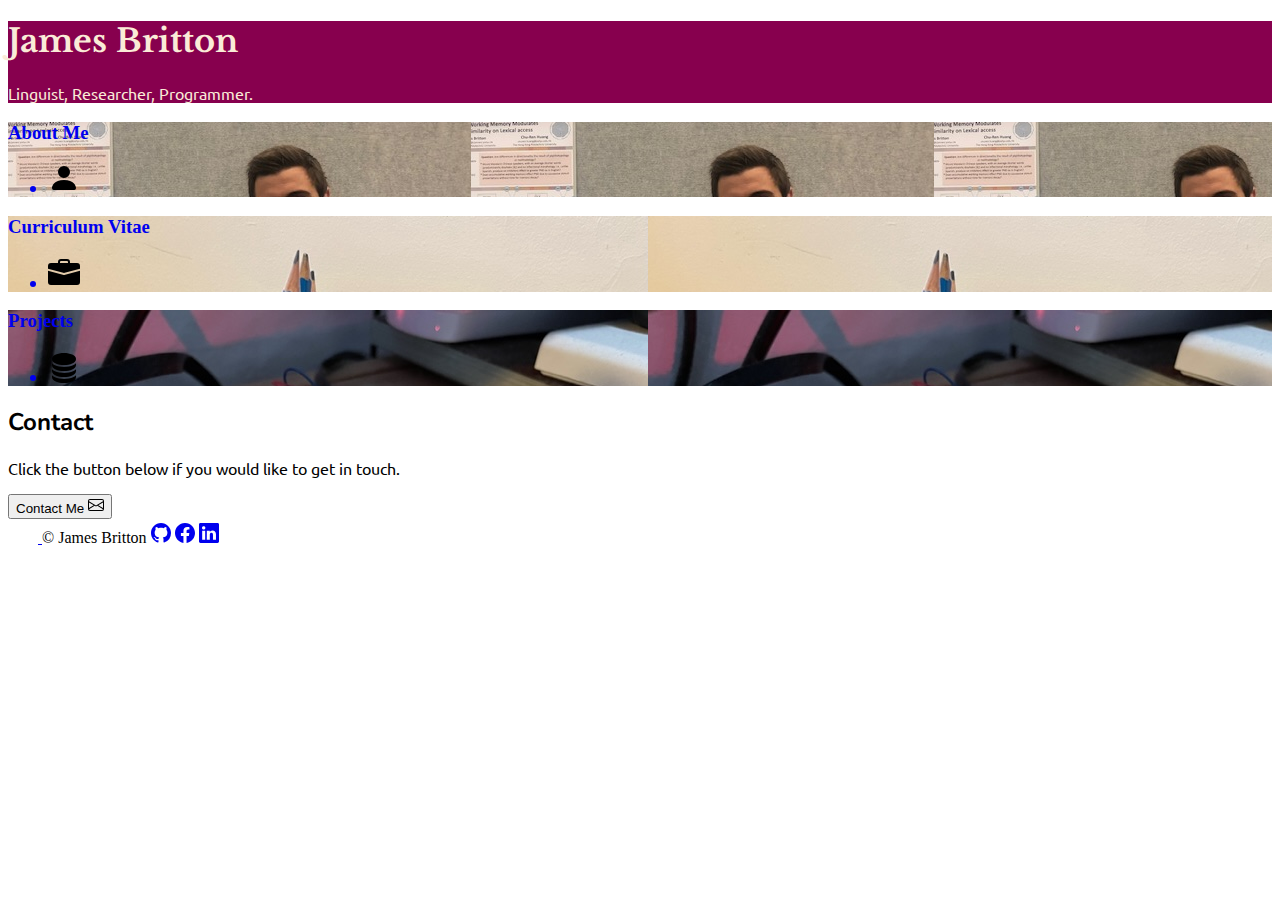
<file: index.html>
<!DOCTYPE html>
<html lang="en">
<head>
    <meta charset="UTF-8">
    <meta name="viewport" content="width=device-width, initial-scale=1.0">
    <title>James Britton</title>
    <link href="https://cdn.jsdelivr.net/npm/bootstrap@5.3.0-alpha2/dist/css/bootstrap.min.css" rel="stylesheet"
    integrity="sha384-aFq/bzH65dt+w6FI2ooMVUpc+21e0SRygnTpmBvdBgSdnuTN7QbdgL+OapgHtvPp" crossorigin="anonymous">
    <link rel="preconnect" href="https://fonts.googleapis.com">
    <link rel="preconnect" href="https://fonts.gstatic.com" crossorigin>
    <link href="https://fonts.googleapis.com/css2?family=Libre+Baskerville&family=Nunito&family=Roboto+Slab&family=Ubuntu:ital@1&display=swap" rel="stylesheet">
    <link rel="stylesheet" href="./style.css">
</head>
<body>
    <main class="container">
        <div id="title-box" class="p-4 p-md-5 mb-4 rounded text-body-emphasis">
          <div class="col-lg-6 px-0">
            <h1 id="JBritt" class="libre">James Britton</h1>
            <p style="color: antiquewhite" class="ubuntu">Linguist, Researcher, Programmer.</p>
          </div>
        </div>  
            <div class="row row-cols-1 row-cols-lg-3 align-items-stretch g-4 py-5">
                <div class="col">
                    <a style="text-decoration:none" href="./public/about.html">
                        <div class="card card-cover h-100 overflow-hidden text-bg-dark rounded-4 shadow-lg" style="background-image: url('./assets/images/profile1.png');">
                        <div class="d-flex flex-column h-100 p-5 pb-3 text-white text-shadow-1">
                            <h3 class="pt-5 mt-5 mb-4 display-6 lh-1 fw-bold">About Me</h3>
                            <ul class="d-flex list-unstyled mt-auto">
                            <li class="me-auto">
                                <img src="./assets/images/person-fill.svg" alt="Person icon" width="32" height="32"/> 
                            </li>
                            </ul>
                        </div>
                        </div>
                    </a>
              </div>
        
              <div class="col">
                    <a style="text-decoration:none" href="./public/cv.html">
                        <div class="card card-cover h-100 overflow-hidden text-bg-dark rounded-4 shadow-lg" style="background-image: url('./assets/images/pens.png');">
                            <div class="d-flex flex-column h-100 p-5 pb-3 text-white text-shadow-1">
                                <h3 class="pt-5 mt-5 mb-4 display-6 lh-1 fw-bold">Curriculum Vitae</h3>
                                <ul class="d-flex list-unstyled mt-auto">
                                <li class="me-auto">
                                    <img src="./assets/images/briefcase-fill.svg" alt="Briefcase icon" width="32" height="32"/>
                                </li>
                                </ul>
                            </div>
                        </div>
                     </a>
              </div>

              <div class="col">
                <a style="text-decoration:none" href="./public/projects.html">
                    <div class="card card-cover h-100 overflow-hidden text-bg-dark rounded-4 shadow-lg" style="background-image: url('./assets/images/pi4b.png');">
                    <div class="d-flex flex-column h-100 p-5 pb-3 text-shadow-1">
                        <h3 class="pt-5 mt-5 mb-4 display-6 lh-1 fw-bold">Projects</h3>
                        <ul class="d-flex list-unstyled mt-auto">
                        <li class="me-auto">
                            <img src="./assets/images/database-fill.svg" alt="Database icon" width="32" height="32"/>
                        </li>
                        </ul>
                    </div>
                    </div>
                </a>
              </div>
            </div>
          </div>
          <main class="container">
            <div class="bg-body-tertiary p-5 rounded mt-3">
              <h2 class="nunito">Contact</h2>
              <p class="lead">Click the button below if you would like to get in touch.</p>
              <a href="./public/contact.html"><button class="btn btn-primary rounded-pill px-3" type="button">Contact Me
                <svg xmlns="http://www.w3.org/2000/svg" width="16" height="16" fill="currentColor" class="bi bi-envelope" viewBox="0 0 16 16">
                    <path d="M0 4a2 2 0 0 1 2-2h12a2 2 0 0 1 2 2v8a2 2 0 0 1-2 2H2a2 2 0 0 1-2-2V4Zm2-1a1 1 0 0 0-1 1v.217l7 4.2 7-4.2V4a1 1 0 0 0-1-1H2Zm13 2.383-4.708 2.825L15 11.105V5.383Zm-.034 6.876-5.64-3.471L8 9.583l-1.326-.795-5.64 3.47A1 1 0 0 0 2 13h12a1 1 0 0 0 .966-.741ZM1 11.105l4.708-2.897L1 5.383v5.722Z"/>
                  </svg>
              </button></a>
            </div>
          </main>
          <footer class="d-flex flex-wrap justify-content-between align-items-center py-3 my-4 border-top">
            <div class="col-md-6 d-flex align-items-center">
              <a href="/" class="mb-3 me-2 mb-md-0 text-body-secondary text-decoration-none lh-1">
                <svg class="bi" width="30" height="24"><use xlink:href="#bootstrap"></use></svg>
              </a>
              <span class="mb-3 mb-md-0 text-body-secondary">© James Britton</span>
              <a href="https://github.com/jrbritton"><svg xmlns="http://www.w3.org/2000/svg" width="20" height="20" fill="currentColor" class="bi bi-github m-2" viewBox="0 0 16 16">
                <path d="M8 0C3.58 0 0 3.58 0 8c0 3.54 2.29 6.53 5.47 7.59.4.07.55-.17.55-.38 0-.19-.01-.82-.01-1.49-2.01.37-2.53-.49-2.69-.94-.09-.23-.48-.94-.82-1.13-.28-.15-.68-.52-.01-.53.63-.01 1.08.58 1.23.82.72 1.21 1.87.87 2.33.66.07-.52.28-.87.51-1.07-1.78-.2-3.64-.89-3.64-3.95 0-.87.31-1.59.82-2.15-.08-.2-.36-1.02.08-2.12 0 0 .67-.21 2.2.82.64-.18 1.32-.27 2-.27.68 0 1.36.09 2 .27 1.53-1.04 2.2-.82 2.2-.82.44 1.1.16 1.92.08 2.12.51.56.82 1.27.82 2.15 0 3.07-1.87 3.75-3.65 3.95.29.25.54.73.54 1.48 0 1.07-.01 1.93-.01 2.2 0 .21.15.46.55.38A8.012 8.012 0 0 0 16 8c0-4.42-3.58-8-8-8z"/>
              </svg></a>
              <a href="https://www.facebook.com/profile.php?id=100087448677361"><svg xmlns="http://www.w3.org/2000/svg" width="20" height="20" fill="currentColor" class="bi bi-facebook m-2" viewBox="0 0 16 16">
                <path d="M16 8.049c0-4.446-3.582-8.05-8-8.05C3.58 0-.002 3.603-.002 8.05c0 4.017 2.926 7.347 6.75 7.951v-5.625h-2.03V8.05H6.75V6.275c0-2.017 1.195-3.131 3.022-3.131.876 0 1.791.157 1.791.157v1.98h-1.009c-.993 0-1.303.621-1.303 1.258v1.51h2.218l-.354 2.326H9.25V16c3.824-.604 6.75-3.934 6.75-7.951z"/>
              </svg></a>
              <a href="https://www.linkedin.com/in/james-britton-62958160/"><svg xmlns="http://www.w3.org/2000/svg" width="20" height="20" fill="currentColor" class="bi bi-linkedin m-2" viewBox="0 0 16 16">
                <path d="M0 1.146C0 .513.526 0 1.175 0h13.65C15.474 0 16 .513 16 1.146v13.708c0 .633-.526 1.146-1.175 1.146H1.175C.526 16 0 15.487 0 14.854V1.146zm4.943 12.248V6.169H2.542v7.225h2.401zm-1.2-8.212c.837 0 1.358-.554 1.358-1.248-.015-.709-.52-1.248-1.342-1.248-.822 0-1.359.54-1.359 1.248 0 .694.521 1.248 1.327 1.248h.016zm4.908 8.212V9.359c0-.216.016-.432.08-.586.173-.431.568-.878 1.232-.878.869 0 1.216.662 1.216 1.634v3.865h2.401V9.25c0-2.22-1.184-3.252-2.764-3.252-1.274 0-1.845.7-2.165 1.193v.025h-.016a5.54 5.54 0 0 1 .016-.025V6.169h-2.4c.03.678 0 7.225 0 7.225h2.4z"/>
              </svg></a>
            </div>

          </footer>

    <script src="https://cdn.jsdelivr.net/npm/bootstrap@5.3.1/dist/js/bootstrap.bundle.min.js" integrity="sha384-HwwvtgBNo3bZJJLYd8oVXjrBZt8cqVSpeBNS5n7C8IVInixGAoxmnlMuBnhbgrkm" crossorigin="anonymous"></script>
</body>
</html>
</file>
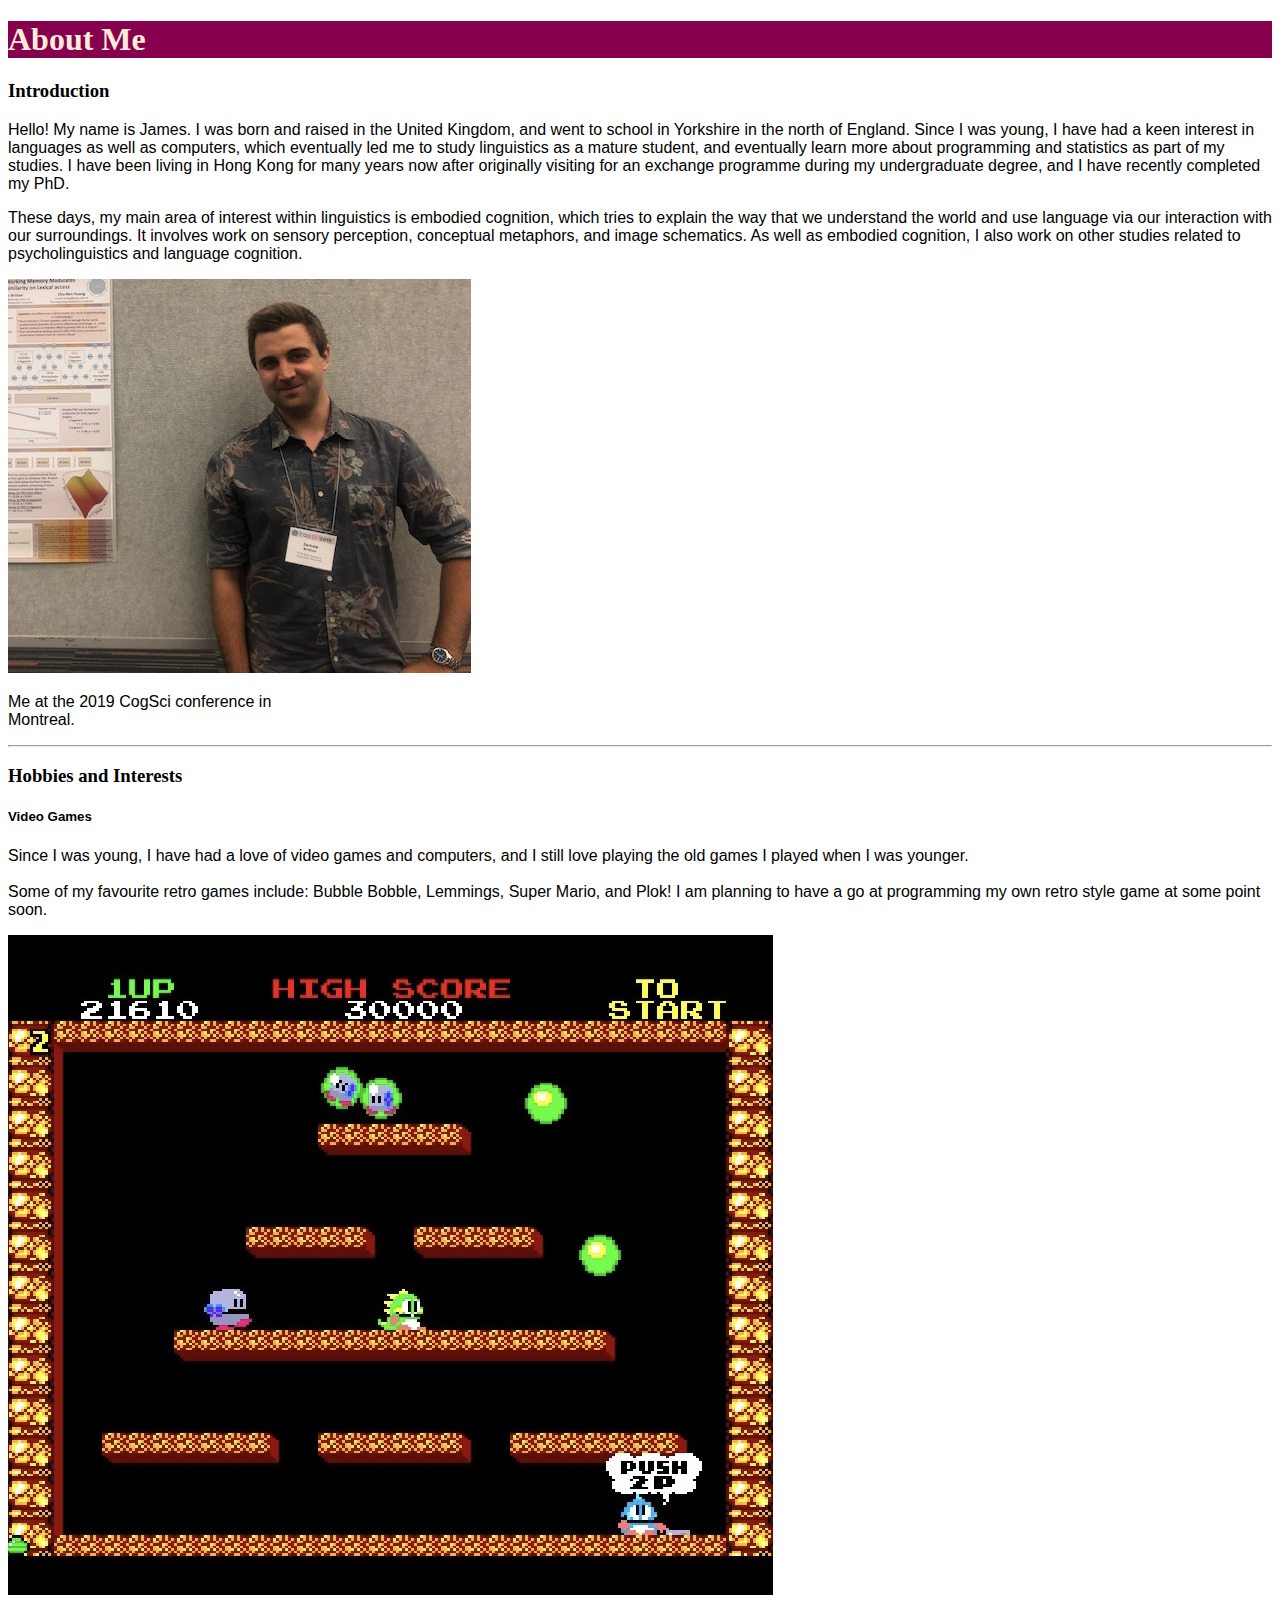
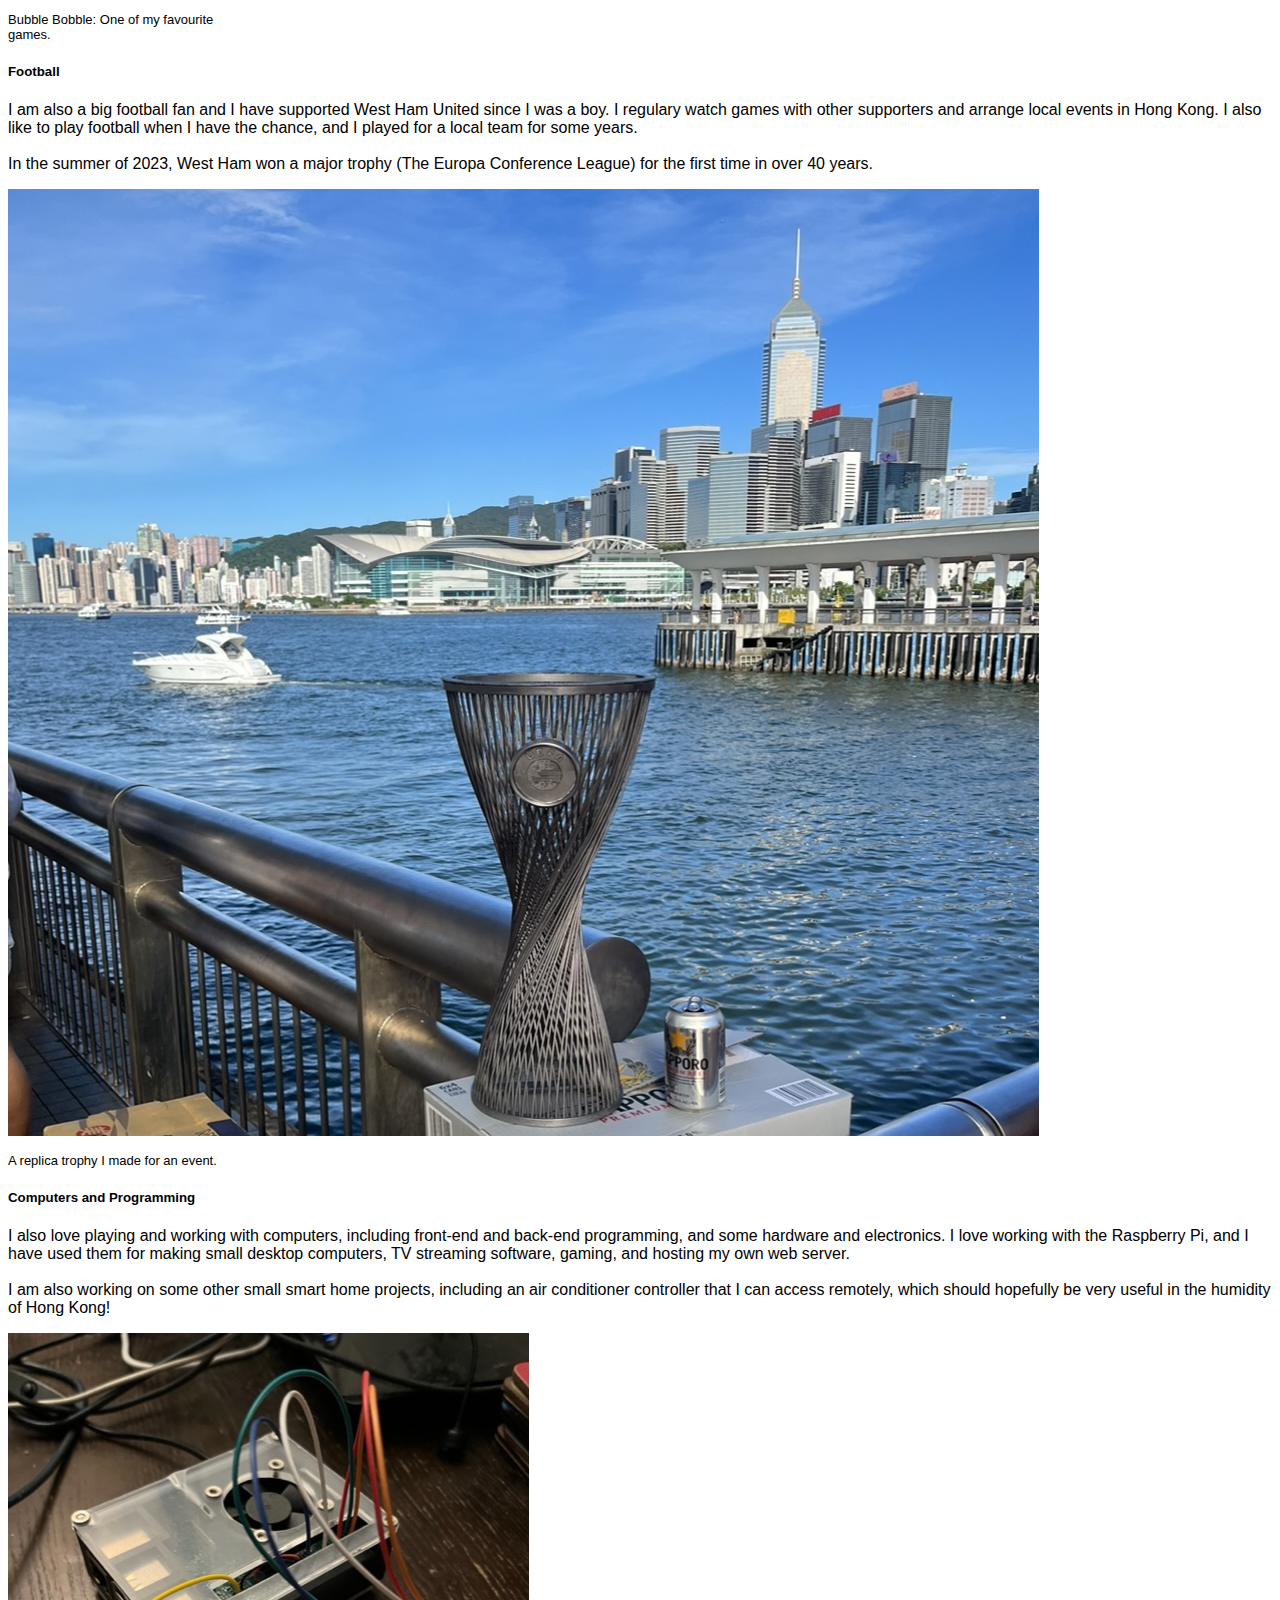
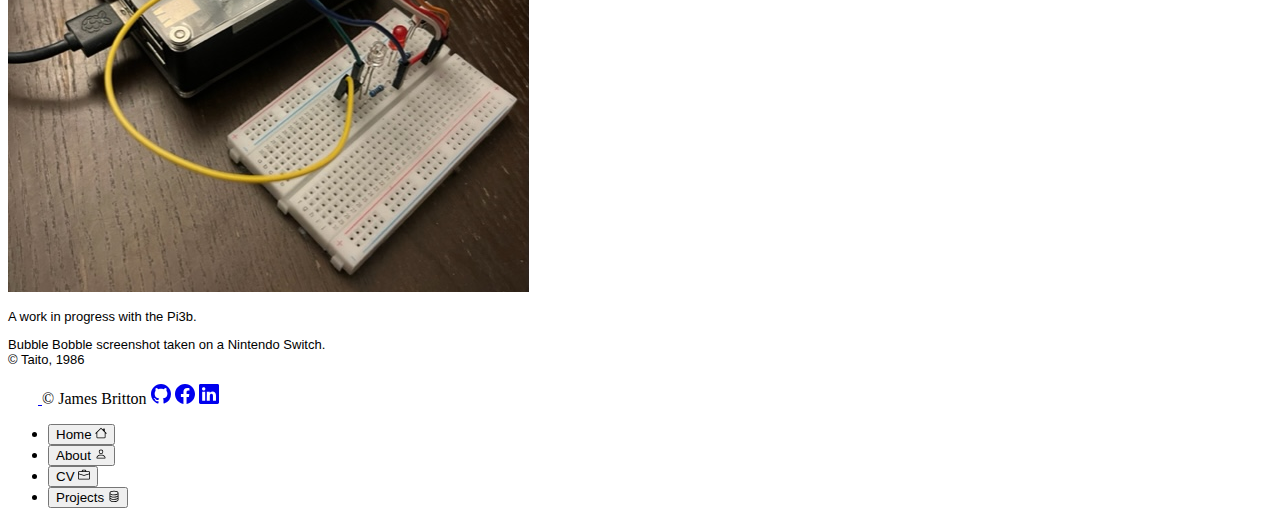
<file: public/about.html>
<!DOCTYPE html>
<html lang="en">

<head>
    <meta charset="UTF-8">
    <meta name="viewport" content="width=device-width, initial-scale=1.0">
    <title>About Me</title>
    <link href="https://cdn.jsdelivr.net/npm/bootstrap@5.3.0-alpha2/dist/css/bootstrap.min.css" rel="stylesheet"
    integrity="sha384-aFq/bzH65dt+w6FI2ooMVUpc+21e0SRygnTpmBvdBgSdnuTN7QbdgL+OapgHtvPp" crossorigin="anonymous">
    <link rel="stylesheet" href="../style.css">
</head>

<body>
    <main class="container">
        <div id="title-box" class="p-4 p-md-5 mb-4 rounded text-body-emphasis">
          <div class="col-lg-6 px-0">
            <h1 id="JBritt" class="libre">About Me</h1>
          </div>
        </div> 
        <div class="row">
          <div class="col-xl-8 p-4">
            <h3 class="cv-head">Introduction</h3>
            <p>Hello! My name is James. I was born and raised in the United Kingdom, and went to school in Yorkshire in the north of England. Since I was young, I have had a keen interest in languages as well as computers, which eventually led me to study linguistics as a mature student, and eventually learn more about programming and statistics as part of my studies. I have been living in Hong Kong for many years now after originally visiting for an exchange programme during my undergraduate degree, and I have recently completed my PhD.</p>

            <p>These days, my main area of interest within linguistics is embodied cognition, which tries to explain the way that we understand the world and use language via our interaction with our surroundings. It involves work on sensory perception, conceptual metaphors, and image schematics. As well as embodied cognition, I also work on other studies related to psycholinguistics and language cognition.</p>
          </div>
          <div class="col-xl-4 p-4">
            <div class="card" style="width: 18rem;">
              <img src="../assets/images/profile1.png" class="card-img-top" alt="Me at CogSci 2019">
              <div class="card-body">
                <p class="card-text">Me at the 2019 CogSci conference in Montreal.</p>
              </div>
            </div>
          </div>
          <hr/>
          <h3 class="cv-head p-4">Hobbies and Interests</h3>
          <div class="col-xl-8 p-4">
            <h5 class="ubuntu">Video Games</h4>
              <p>Since I was young, I have had a love of video games and computers, and I still love playing the old games I played when I was younger. <br/> <br/> Some of my favourite retro games include: Bubble Bobble, Lemmings, Super Mario, and Plok! I am planning to have a go at programming my own retro style game at some point soon.</p> 
            </div>
            <div class="col-xl-4 p-4">
              <div class="card" style="width: 14rem;">
                <img src="../assets/images/bubbob.png" class="card-img-top" alt="A screenshot of Bubble Bobble">
                <div class="card-body">
                  <p class="card-text" style="font-size: small;">Bubble Bobble: One of my favourite games.</p>
                </div>
              </div>
              </div>
            <div class="col-xl-8 p-4">
              <h5 class="ubuntu">Football</h4>
                <p>I am also a big football fan and I have supported West Ham United since I was a boy. I regulary watch games with other supporters and arrange local events in Hong Kong. I also like to play football when I have the chance, and I played for a local team for some years. <br/> <br/>
                  In the summer of 2023, West Ham won a major trophy (The Europa Conference League) for the first time in over 40 years.
                </p>
              </div>
              <div class="col-xl-4 p-4">
                <div class="card" style="width: 14rem;">
                  <img src="../assets/images/trophy.png" class="card-img-top" alt="A replica trophy">
                  <div class="card-body">
                    <p class="card-text" style="font-size: small;">A replica trophy I made for an event.</p>
                  </div>
                </div>
                </div>
                <div class="col-xl-8 p-4">
                  <h5 class="ubuntu">Computers and Programming</h4>
                    <p>I also love playing and working with computers, including front-end and back-end programming, and some hardware and electronics. I love working with the Raspberry Pi, and I have used them for making small desktop computers, TV streaming software, gaming, and hosting my own web server. <br/> <br/> 
                      I am also working on some other small smart home projects, including an air conditioner controller that I can access remotely, which should hopefully be very useful in the humidity of Hong Kong!</p>
                  </div>
                  <div class="col-xl-4 p-4">
                    <div class="card" style="width: 14rem;">
                      <img src="../assets/images/ir-remote.png" class="card-img-top" alt="A Raspberry Pi3b">
                      <div class="card-body">
                        <p class="card-text" style="font-size: small;">A work in progress with the Pi3b.</p>
                      </div>
                    </div>
                    </div>
                    <p style="font-size: small">Bubble Bobble screenshot taken on a Nintendo Switch. <br/>
                      © Taito, 1986</p>
              </div>
        
      </main>
      <footer class="d-flex flex-wrap justify-content-between align-items-center py-3 my-4 border-top">
        <div class="col-md-6 d-flex align-items-center">
          <a href="/" class="mb-3 me-2 mb-md-0 text-body-secondary text-decoration-none lh-1">
            <svg class="bi" width="30" height="24"><use xlink:href="#bootstrap"></use></svg>
          </a>
          <span class="mb-3 mb-md-0 text-body-secondary">© James Britton</span>
          <a href="https://github.com/jrbritton"><svg xmlns="http://www.w3.org/2000/svg" width="20" height="20" fill="currentColor" class="bi bi-github m-2" viewBox="0 0 16 16">
            <path d="M8 0C3.58 0 0 3.58 0 8c0 3.54 2.29 6.53 5.47 7.59.4.07.55-.17.55-.38 0-.19-.01-.82-.01-1.49-2.01.37-2.53-.49-2.69-.94-.09-.23-.48-.94-.82-1.13-.28-.15-.68-.52-.01-.53.63-.01 1.08.58 1.23.82.72 1.21 1.87.87 2.33.66.07-.52.28-.87.51-1.07-1.78-.2-3.64-.89-3.64-3.95 0-.87.31-1.59.82-2.15-.08-.2-.36-1.02.08-2.12 0 0 .67-.21 2.2.82.64-.18 1.32-.27 2-.27.68 0 1.36.09 2 .27 1.53-1.04 2.2-.82 2.2-.82.44 1.1.16 1.92.08 2.12.51.56.82 1.27.82 2.15 0 3.07-1.87 3.75-3.65 3.95.29.25.54.73.54 1.48 0 1.07-.01 1.93-.01 2.2 0 .21.15.46.55.38A8.012 8.012 0 0 0 16 8c0-4.42-3.58-8-8-8z"/>
          </svg></a>
          <a href="https://www.facebook.com/profile.php?id=100087448677361"><svg xmlns="http://www.w3.org/2000/svg" width="20" height="20" fill="currentColor" class="bi bi-facebook m-2" viewBox="0 0 16 16">
            <path d="M16 8.049c0-4.446-3.582-8.05-8-8.05C3.58 0-.002 3.603-.002 8.05c0 4.017 2.926 7.347 6.75 7.951v-5.625h-2.03V8.05H6.75V6.275c0-2.017 1.195-3.131 3.022-3.131.876 0 1.791.157 1.791.157v1.98h-1.009c-.993 0-1.303.621-1.303 1.258v1.51h2.218l-.354 2.326H9.25V16c3.824-.604 6.75-3.934 6.75-7.951z"/>
          </svg></a>
          <a href="https://www.linkedin.com/in/james-britton-62958160/"><svg xmlns="http://www.w3.org/2000/svg" width="20" height="20" fill="currentColor" class="bi bi-linkedin m-2" viewBox="0 0 16 16">
            <path d="M0 1.146C0 .513.526 0 1.175 0h13.65C15.474 0 16 .513 16 1.146v13.708c0 .633-.526 1.146-1.175 1.146H1.175C.526 16 0 15.487 0 14.854V1.146zm4.943 12.248V6.169H2.542v7.225h2.401zm-1.2-8.212c.837 0 1.358-.554 1.358-1.248-.015-.709-.52-1.248-1.342-1.248-.822 0-1.359.54-1.359 1.248 0 .694.521 1.248 1.327 1.248h.016zm4.908 8.212V9.359c0-.216.016-.432.08-.586.173-.431.568-.878 1.232-.878.869 0 1.216.662 1.216 1.634v3.865h2.401V9.25c0-2.22-1.184-3.252-2.764-3.252-1.274 0-1.845.7-2.165 1.193v.025h-.016a5.54 5.54 0 0 1 .016-.025V6.169h-2.4c.03.678 0 7.225 0 7.225h2.4z"/>
          </svg></a>
        </div>
    
        <ul class="nav col-md-6 justify-content-start list-unstyled d-flex">
          <li class="ms-3"><a href="../index.html"><button type="button" class="btn btn-info">Home
            <svg xmlns="http://www.w3.org/2000/svg" width="12" height="12" fill="currentColor" class="bi bi-house" viewBox="0 0 16 16">
            <path d="M8.707 1.5a1 1 0 0 0-1.414 0L.646 8.146a.5.5 0 0 0 .708.708L2 8.207V13.5A1.5 1.5 0 0 0 3.5 15h9a1.5 1.5 0 0 0 1.5-1.5V8.207l.646.647a.5.5 0 0 0 .708-.708L13 5.793V2.5a.5.5 0 0 0-.5-.5h-1a.5.5 0 0 0-.5.5v1.293L8.707 1.5ZM13 7.207V13.5a.5.5 0 0 1-.5.5h-9a.5.5 0 0 1-.5-.5V7.207l5-5 5 5Z"></path>
          </svg>
        </button></a>
          </li>
          <li class="ms-3"><a href="../public/about.html"><button type="button" class="btn btn-success">About
            <svg xmlns="http://www.w3.org/2000/svg" width="12" height="12" fill="currentColor" class="bi bi-person" viewBox="0 0 16 16">
              <path d="M8 8a3 3 0 1 0 0-6 3 3 0 0 0 0 6Zm2-3a2 2 0 1 1-4 0 2 2 0 0 1 4 0Zm4 8c0 1-1 1-1 1H3s-1 0-1-1 1-4 6-4 6 3 6 4Zm-1-.004c-.001-.246-.154-.986-.832-1.664C11.516 10.68 10.289 10 8 10c-2.29 0-3.516.68-4.168 1.332-.678.678-.83 1.418-.832 1.664h10Z"/>
            </svg>
          </button></a>
          </li>
          <li class="ms-3"><a href="../public/cv.html"><button type="button" class="btn btn-warning">CV
            <svg xmlns="http://www.w3.org/2000/svg" width="12" height="12" fill="currentColor" class="bi bi-briefcase" viewBox="0 0 16 16">
              <path d="M6.5 1A1.5 1.5 0 0 0 5 2.5V3H1.5A1.5 1.5 0 0 0 0 4.5v8A1.5 1.5 0 0 0 1.5 14h13a1.5 1.5 0 0 0 1.5-1.5v-8A1.5 1.5 0 0 0 14.5 3H11v-.5A1.5 1.5 0 0 0 9.5 1h-3zm0 1h3a.5.5 0 0 1 .5.5V3H6v-.5a.5.5 0 0 1 .5-.5zm1.886 6.914L15 7.151V12.5a.5.5 0 0 1-.5.5h-13a.5.5 0 0 1-.5-.5V7.15l6.614 1.764a1.5 1.5 0 0 0 .772 0zM1.5 4h13a.5.5 0 0 1 .5.5v1.616L8.129 7.948a.5.5 0 0 1-.258 0L1 6.116V4.5a.5.5 0 0 1 .5-.5z"/>
            </svg>
          </button></a>
          </li>
          <li class="ms-3"><a href="../public/projects.html"><button type="button" class="btn btn-danger">Projects
            <svg xmlns="http://www.w3.org/2000/svg" width="12" height="12" fill="currentColor" class="bi bi-database" viewBox="0 0 16 16">
              <path d="M4.318 2.687C5.234 2.271 6.536 2 8 2s2.766.27 3.682.687C12.644 3.125 13 3.627 13 4c0 .374-.356.875-1.318 1.313C10.766 5.729 9.464 6 8 6s-2.766-.27-3.682-.687C3.356 4.875 3 4.373 3 4c0-.374.356-.875 1.318-1.313ZM13 5.698V7c0 .374-.356.875-1.318 1.313C10.766 8.729 9.464 9 8 9s-2.766-.27-3.682-.687C3.356 7.875 3 7.373 3 7V5.698c.271.202.58.378.904.525C4.978 6.711 6.427 7 8 7s3.022-.289 4.096-.777A4.92 4.92 0 0 0 13 5.698ZM14 4c0-1.007-.875-1.755-1.904-2.223C11.022 1.289 9.573 1 8 1s-3.022.289-4.096.777C2.875 2.245 2 2.993 2 4v9c0 1.007.875 1.755 1.904 2.223C4.978 15.71 6.427 16 8 16s3.022-.289 4.096-.777C13.125 14.755 14 14.007 14 13V4Zm-1 4.698V10c0 .374-.356.875-1.318 1.313C10.766 11.729 9.464 12 8 12s-2.766-.27-3.682-.687C3.356 10.875 3 10.373 3 10V8.698c.271.202.58.378.904.525C4.978 9.71 6.427 10 8 10s3.022-.289 4.096-.777A4.92 4.92 0 0 0 13 8.698Zm0 3V13c0 .374-.356.875-1.318 1.313C10.766 14.729 9.464 15 8 15s-2.766-.27-3.682-.687C3.356 13.875 3 13.373 3 13v-1.302c.271.202.58.378.904.525C4.978 12.71 6.427 13 8 13s3.022-.289 4.096-.777c.324-.147.633-.323.904-.525Z"/>
            </svg>
          </button></a>
          </li>

    <script src="https://cdn.jsdelivr.net/npm/bootstrap@5.3.1/dist/js/bootstrap.bundle.min.js" integrity="sha384-HwwvtgBNo3bZJJLYd8oVXjrBZt8cqVSpeBNS5n7C8IVInixGAoxmnlMuBnhbgrkm" crossorigin="anonymous"></script>
</body>

</html>
</file>
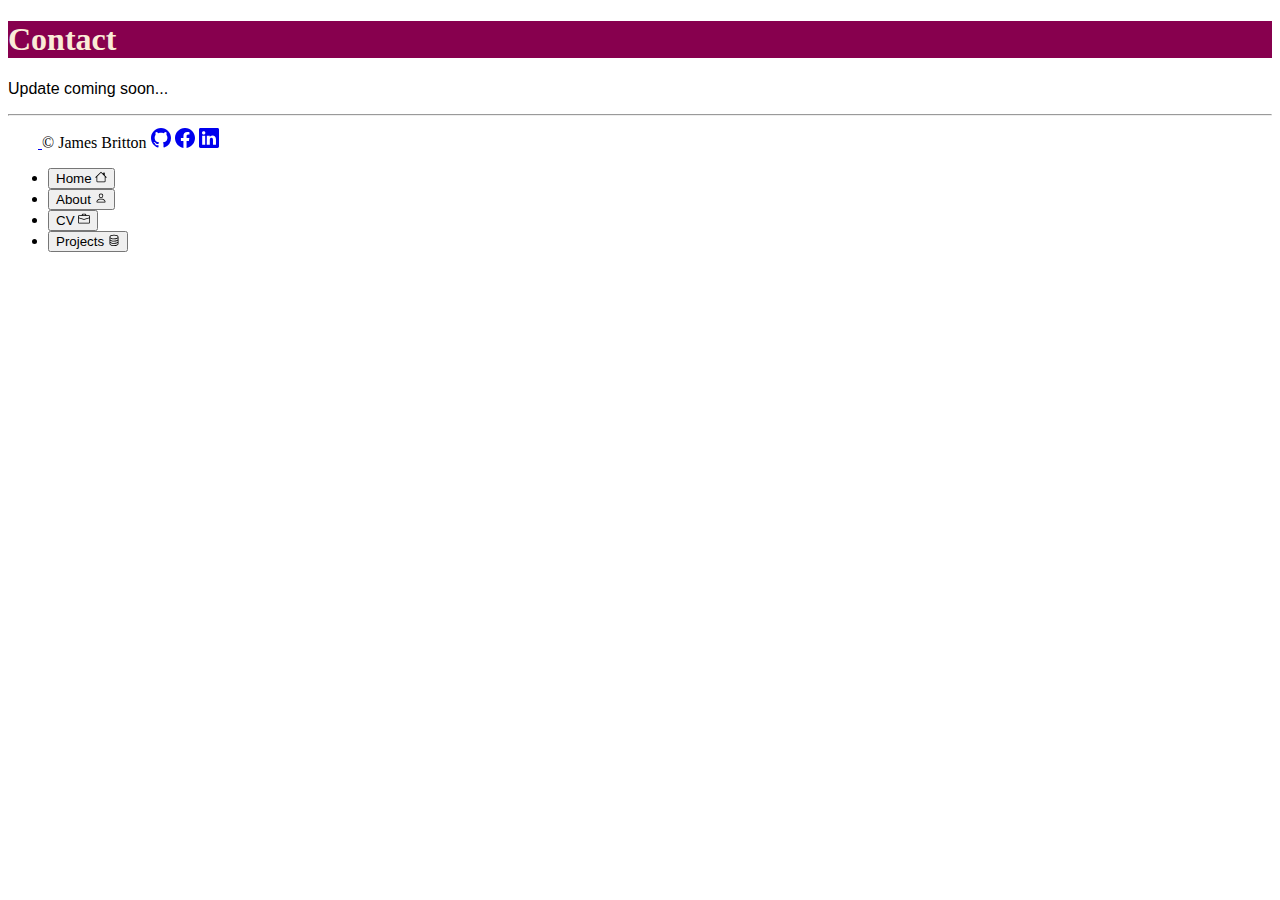
<file: public/contact.html>
<!DOCTYPE html>
<html lang="en">

<head>
    <meta charset="UTF-8">
    <meta name="viewport" content="width=device-width, initial-scale=1.0">
    <title>Contact</title>
    <link href="https://cdn.jsdelivr.net/npm/bootstrap@5.3.0-alpha2/dist/css/bootstrap.min.css" rel="stylesheet"
    integrity="sha384-aFq/bzH65dt+w6FI2ooMVUpc+21e0SRygnTpmBvdBgSdnuTN7QbdgL+OapgHtvPp" crossorigin="anonymous">
    <link rel="stylesheet" href="../style.css">
</head>

<body>
    <main class="container">
        <div id="title-box" class="p-4 p-md-5 mb-4 rounded text-body-emphasis">
          <div class="col-lg-6 px-0">
            <h1 id="JBritt" class="libre">Contact</h1>
          </div>
        </div>
      
        <div class="row g-2">
          <div class="col-md-8 p-4">   
            <article class="blog-post">
              <p>Update coming soon...</p>
              <hr/>
            </article>  
      </main>
      <footer class="d-flex flex-wrap justify-content-between align-items-center py-3 my-4 border-top">
        <div class="col-md-6 d-flex align-items-center">
          <a href="/" class="mb-3 me-2 mb-md-0 text-body-secondary text-decoration-none lh-1">
            <svg class="bi" width="30" height="24"><use xlink:href="#bootstrap"></use></svg>
          </a>
          <span class="mb-3 mb-md-0 text-body-secondary">© James Britton</span>
          <a href="https://github.com/jrbritton"><svg xmlns="http://www.w3.org/2000/svg" width="20" height="20" fill="currentColor" class="bi bi-github m-2" viewBox="0 0 16 16">
            <path d="M8 0C3.58 0 0 3.58 0 8c0 3.54 2.29 6.53 5.47 7.59.4.07.55-.17.55-.38 0-.19-.01-.82-.01-1.49-2.01.37-2.53-.49-2.69-.94-.09-.23-.48-.94-.82-1.13-.28-.15-.68-.52-.01-.53.63-.01 1.08.58 1.23.82.72 1.21 1.87.87 2.33.66.07-.52.28-.87.51-1.07-1.78-.2-3.64-.89-3.64-3.95 0-.87.31-1.59.82-2.15-.08-.2-.36-1.02.08-2.12 0 0 .67-.21 2.2.82.64-.18 1.32-.27 2-.27.68 0 1.36.09 2 .27 1.53-1.04 2.2-.82 2.2-.82.44 1.1.16 1.92.08 2.12.51.56.82 1.27.82 2.15 0 3.07-1.87 3.75-3.65 3.95.29.25.54.73.54 1.48 0 1.07-.01 1.93-.01 2.2 0 .21.15.46.55.38A8.012 8.012 0 0 0 16 8c0-4.42-3.58-8-8-8z"/>
          </svg></a>
          <a href="https://www.facebook.com/profile.php?id=100087448677361"><svg xmlns="http://www.w3.org/2000/svg" width="20" height="20" fill="currentColor" class="bi bi-facebook m-2" viewBox="0 0 16 16">
            <path d="M16 8.049c0-4.446-3.582-8.05-8-8.05C3.58 0-.002 3.603-.002 8.05c0 4.017 2.926 7.347 6.75 7.951v-5.625h-2.03V8.05H6.75V6.275c0-2.017 1.195-3.131 3.022-3.131.876 0 1.791.157 1.791.157v1.98h-1.009c-.993 0-1.303.621-1.303 1.258v1.51h2.218l-.354 2.326H9.25V16c3.824-.604 6.75-3.934 6.75-7.951z"/>
          </svg></a>
          <a href="https://www.linkedin.com/in/james-britton-62958160/"><svg xmlns="http://www.w3.org/2000/svg" width="20" height="20" fill="currentColor" class="bi bi-linkedin m-2" viewBox="0 0 16 16">
            <path d="M0 1.146C0 .513.526 0 1.175 0h13.65C15.474 0 16 .513 16 1.146v13.708c0 .633-.526 1.146-1.175 1.146H1.175C.526 16 0 15.487 0 14.854V1.146zm4.943 12.248V6.169H2.542v7.225h2.401zm-1.2-8.212c.837 0 1.358-.554 1.358-1.248-.015-.709-.52-1.248-1.342-1.248-.822 0-1.359.54-1.359 1.248 0 .694.521 1.248 1.327 1.248h.016zm4.908 8.212V9.359c0-.216.016-.432.08-.586.173-.431.568-.878 1.232-.878.869 0 1.216.662 1.216 1.634v3.865h2.401V9.25c0-2.22-1.184-3.252-2.764-3.252-1.274 0-1.845.7-2.165 1.193v.025h-.016a5.54 5.54 0 0 1 .016-.025V6.169h-2.4c.03.678 0 7.225 0 7.225h2.4z"/>
          </svg></a>
        </div>
    
        <ul class="nav col-md-6 justify-content-start list-unstyled d-flex">
          <li class="ms-3"><a href="../index.html"><button type="button" class="btn btn-info">Home
            <svg xmlns="http://www.w3.org/2000/svg" width="12" height="12" fill="currentColor" class="bi bi-house" viewBox="0 0 16 16">
            <path d="M8.707 1.5a1 1 0 0 0-1.414 0L.646 8.146a.5.5 0 0 0 .708.708L2 8.207V13.5A1.5 1.5 0 0 0 3.5 15h9a1.5 1.5 0 0 0 1.5-1.5V8.207l.646.647a.5.5 0 0 0 .708-.708L13 5.793V2.5a.5.5 0 0 0-.5-.5h-1a.5.5 0 0 0-.5.5v1.293L8.707 1.5ZM13 7.207V13.5a.5.5 0 0 1-.5.5h-9a.5.5 0 0 1-.5-.5V7.207l5-5 5 5Z"></path>
          </svg>
        </button></a>
          </li>
          <li class="ms-3"><a href="../public/about.html"><button type="button" class="btn btn-success">About
            <svg xmlns="http://www.w3.org/2000/svg" width="12" height="12" fill="currentColor" class="bi bi-person" viewBox="0 0 16 16">
              <path d="M8 8a3 3 0 1 0 0-6 3 3 0 0 0 0 6Zm2-3a2 2 0 1 1-4 0 2 2 0 0 1 4 0Zm4 8c0 1-1 1-1 1H3s-1 0-1-1 1-4 6-4 6 3 6 4Zm-1-.004c-.001-.246-.154-.986-.832-1.664C11.516 10.68 10.289 10 8 10c-2.29 0-3.516.68-4.168 1.332-.678.678-.83 1.418-.832 1.664h10Z"/>
            </svg>
          </button></a>
          </li>
          <li class="ms-3"><a href="../public/cv.html"><button type="button" class="btn btn-warning">CV
            <svg xmlns="http://www.w3.org/2000/svg" width="12" height="12" fill="currentColor" class="bi bi-briefcase" viewBox="0 0 16 16">
              <path d="M6.5 1A1.5 1.5 0 0 0 5 2.5V3H1.5A1.5 1.5 0 0 0 0 4.5v8A1.5 1.5 0 0 0 1.5 14h13a1.5 1.5 0 0 0 1.5-1.5v-8A1.5 1.5 0 0 0 14.5 3H11v-.5A1.5 1.5 0 0 0 9.5 1h-3zm0 1h3a.5.5 0 0 1 .5.5V3H6v-.5a.5.5 0 0 1 .5-.5zm1.886 6.914L15 7.151V12.5a.5.5 0 0 1-.5.5h-13a.5.5 0 0 1-.5-.5V7.15l6.614 1.764a1.5 1.5 0 0 0 .772 0zM1.5 4h13a.5.5 0 0 1 .5.5v1.616L8.129 7.948a.5.5 0 0 1-.258 0L1 6.116V4.5a.5.5 0 0 1 .5-.5z"/>
            </svg>
          </button></a>
          </li>
          <li class="ms-3"><a href="../public/projects.html"><button type="button" class="btn btn-danger">Projects
            <svg xmlns="http://www.w3.org/2000/svg" width="12" height="12" fill="currentColor" class="bi bi-database" viewBox="0 0 16 16">
              <path d="M4.318 2.687C5.234 2.271 6.536 2 8 2s2.766.27 3.682.687C12.644 3.125 13 3.627 13 4c0 .374-.356.875-1.318 1.313C10.766 5.729 9.464 6 8 6s-2.766-.27-3.682-.687C3.356 4.875 3 4.373 3 4c0-.374.356-.875 1.318-1.313ZM13 5.698V7c0 .374-.356.875-1.318 1.313C10.766 8.729 9.464 9 8 9s-2.766-.27-3.682-.687C3.356 7.875 3 7.373 3 7V5.698c.271.202.58.378.904.525C4.978 6.711 6.427 7 8 7s3.022-.289 4.096-.777A4.92 4.92 0 0 0 13 5.698ZM14 4c0-1.007-.875-1.755-1.904-2.223C11.022 1.289 9.573 1 8 1s-3.022.289-4.096.777C2.875 2.245 2 2.993 2 4v9c0 1.007.875 1.755 1.904 2.223C4.978 15.71 6.427 16 8 16s3.022-.289 4.096-.777C13.125 14.755 14 14.007 14 13V4Zm-1 4.698V10c0 .374-.356.875-1.318 1.313C10.766 11.729 9.464 12 8 12s-2.766-.27-3.682-.687C3.356 10.875 3 10.373 3 10V8.698c.271.202.58.378.904.525C4.978 9.71 6.427 10 8 10s3.022-.289 4.096-.777A4.92 4.92 0 0 0 13 8.698Zm0 3V13c0 .374-.356.875-1.318 1.313C10.766 14.729 9.464 15 8 15s-2.766-.27-3.682-.687C3.356 13.875 3 13.373 3 13v-1.302c.271.202.58.378.904.525C4.978 12.71 6.427 13 8 13s3.022-.289 4.096-.777c.324-.147.633-.323.904-.525Z"/>
            </svg>
          </button></a>
          </li>

    <script src="https://cdn.jsdelivr.net/npm/bootstrap@5.3.1/dist/js/bootstrap.bundle.min.js" integrity="sha384-HwwvtgBNo3bZJJLYd8oVXjrBZt8cqVSpeBNS5n7C8IVInixGAoxmnlMuBnhbgrkm" crossorigin="anonymous"></script>
</body>

</html>
</file>
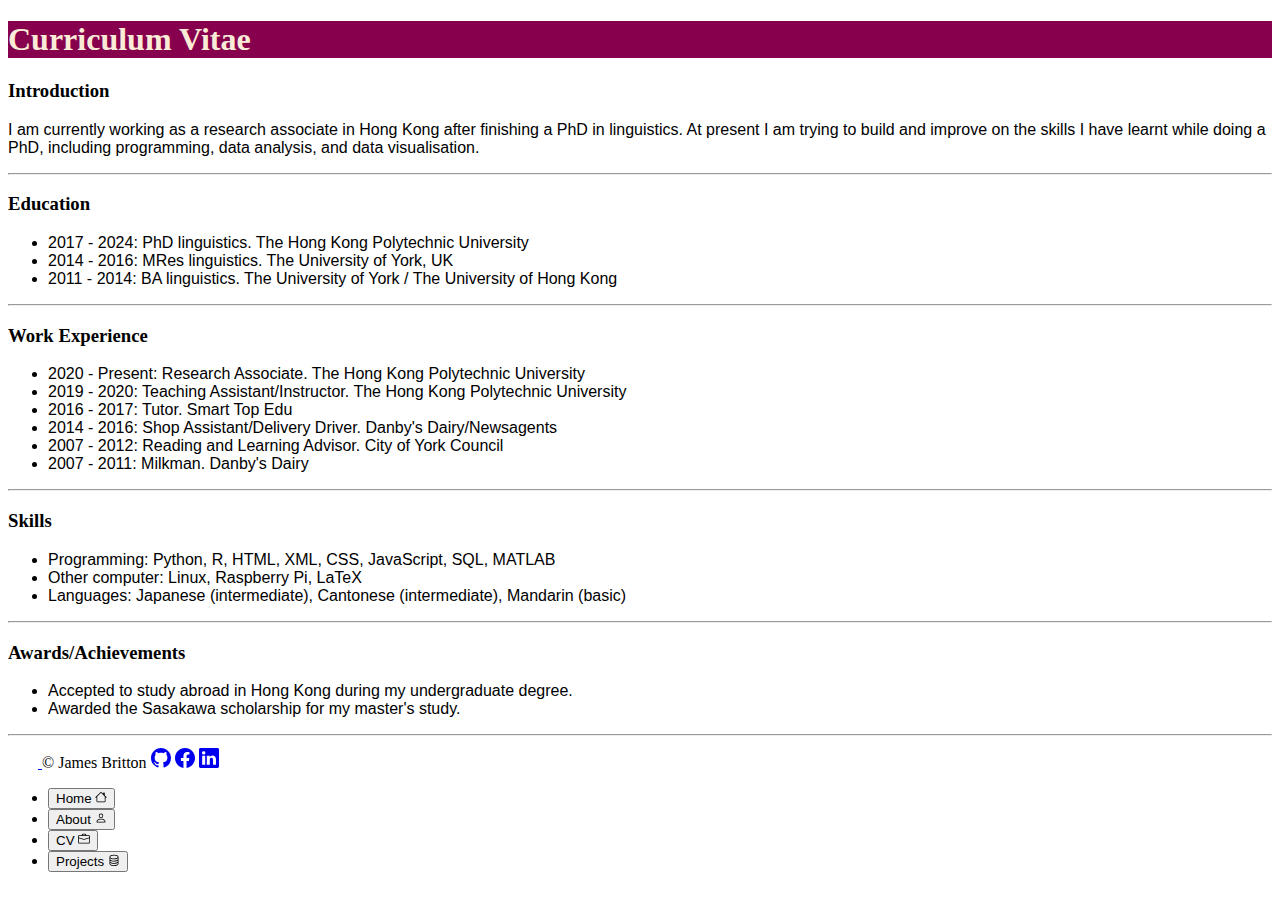
<file: public/cv.html>
<!DOCTYPE html>
<html lang="en">

<head>
    <meta charset="UTF-8">
    <meta name="viewport" content="width=device-width, initial-scale=1.0">
    <title>Curriculum Vitae</title>
    <link href="https://cdn.jsdelivr.net/npm/bootstrap@5.3.0-alpha2/dist/css/bootstrap.min.css" rel="stylesheet"
    integrity="sha384-aFq/bzH65dt+w6FI2ooMVUpc+21e0SRygnTpmBvdBgSdnuTN7QbdgL+OapgHtvPp" crossorigin="anonymous">
    <link rel="stylesheet" href="../style.css">
</head>

<body>
    <main class="container">
        <div id="title-box" class="p-4 p-md-5 mb-4 rounded text-body-emphasis">
          <div class="col-lg-6 px-0">
            <h1 id="JBritt" class="libre">Curriculum Vitae</h1>
          </div>
        </div>
      
        <div class="row g-2">
          <div class="col-md-9 p-4">   
            <article class="blog-post">
              <h3 class="cv-head">Introduction</h3>
              <p>I am currently working as a research associate in Hong Kong after finishing a PhD in linguistics.
                At present I am trying to build and improve on the skills I have learnt while doing a PhD, including programming, data analysis, and data visualisation.</p>
              <hr/>
              <h3 class="cv-head">Education</h3>
              <ul>
                  <li>2017 - 2024: PhD linguistics. The Hong Kong Polytechnic University</li>
                  <li>2014 - 2016: MRes linguistics. The University of York, UK</li>
                  <li>2011 - 2014: BA linguistics. The University of York / The University of Hong Kong</li>
              </ul> 
              <hr />
              <h3 class="cv-head">Work Experience</h3>
              <ul>
                  <li>2020 - Present: Research Associate. The Hong Kong Polytechnic University</li>
                  <li>2019 - 2020: Teaching Assistant/Instructor. The Hong Kong Polytechnic University</li>
                  <li>2016 - 2017: Tutor. Smart Top Edu</li>
                  <li>2014 - 2016: Shop Assistant/Delivery Driver. Danby's Dairy/Newsagents</li>
                  <li>2007 - 2012: Reading and Learning Advisor. City of York Council</li>
                  <li>2007 - 2011: Milkman. Danby's Dairy</li>
              </ul>
              <hr />
              <h3 class="cv-head">Skills</h3>
              <ul>
                  <li>Programming: Python, R, HTML, XML, CSS, JavaScript, SQL, MATLAB</li>
                  <li>Other computer: Linux, Raspberry Pi, LaTeX</li>
                  <li>Languages: Japanese (intermediate), Cantonese (intermediate), Mandarin (basic)</li>
              </ul>
              <hr />
              <h3 class="cv-head">Awards/Achievements</h3>
              <ul>
                  <li>Accepted to study abroad in Hong Kong during my undergraduate degree.</li>
                  <li>Awarded the Sasakawa scholarship for my master's study.</li>
              </ul>
              <hr />
            </article>  
      </main>
      <footer class="d-flex flex-wrap justify-content-between align-items-center py-3 my-4 border-top">
        <div class="col-md-6 d-flex align-items-center">
          <a href="/" class="mb-3 me-2 mb-md-0 text-body-secondary text-decoration-none lh-1">
            <svg class="bi" width="30" height="24"><use xlink:href="#bootstrap"></use></svg>
          </a>
          <span class="mb-3 mb-md-0 text-body-secondary">© James Britton</span>
          <a href="https://github.com/jrbritton"><svg xmlns="http://www.w3.org/2000/svg" width="20" height="20" fill="currentColor" class="bi bi-github m-2" viewBox="0 0 16 16">
            <path d="M8 0C3.58 0 0 3.58 0 8c0 3.54 2.29 6.53 5.47 7.59.4.07.55-.17.55-.38 0-.19-.01-.82-.01-1.49-2.01.37-2.53-.49-2.69-.94-.09-.23-.48-.94-.82-1.13-.28-.15-.68-.52-.01-.53.63-.01 1.08.58 1.23.82.72 1.21 1.87.87 2.33.66.07-.52.28-.87.51-1.07-1.78-.2-3.64-.89-3.64-3.95 0-.87.31-1.59.82-2.15-.08-.2-.36-1.02.08-2.12 0 0 .67-.21 2.2.82.64-.18 1.32-.27 2-.27.68 0 1.36.09 2 .27 1.53-1.04 2.2-.82 2.2-.82.44 1.1.16 1.92.08 2.12.51.56.82 1.27.82 2.15 0 3.07-1.87 3.75-3.65 3.95.29.25.54.73.54 1.48 0 1.07-.01 1.93-.01 2.2 0 .21.15.46.55.38A8.012 8.012 0 0 0 16 8c0-4.42-3.58-8-8-8z"/>
          </svg></a>
          <a href="https://www.facebook.com/profile.php?id=100087448677361"><svg xmlns="http://www.w3.org/2000/svg" width="20" height="20" fill="currentColor" class="bi bi-facebook m-2" viewBox="0 0 16 16">
            <path d="M16 8.049c0-4.446-3.582-8.05-8-8.05C3.58 0-.002 3.603-.002 8.05c0 4.017 2.926 7.347 6.75 7.951v-5.625h-2.03V8.05H6.75V6.275c0-2.017 1.195-3.131 3.022-3.131.876 0 1.791.157 1.791.157v1.98h-1.009c-.993 0-1.303.621-1.303 1.258v1.51h2.218l-.354 2.326H9.25V16c3.824-.604 6.75-3.934 6.75-7.951z"/>
          </svg></a>
          <a href="https://www.linkedin.com/in/james-britton-62958160/"><svg xmlns="http://www.w3.org/2000/svg" width="20" height="20" fill="currentColor" class="bi bi-linkedin m-2" viewBox="0 0 16 16">
            <path d="M0 1.146C0 .513.526 0 1.175 0h13.65C15.474 0 16 .513 16 1.146v13.708c0 .633-.526 1.146-1.175 1.146H1.175C.526 16 0 15.487 0 14.854V1.146zm4.943 12.248V6.169H2.542v7.225h2.401zm-1.2-8.212c.837 0 1.358-.554 1.358-1.248-.015-.709-.52-1.248-1.342-1.248-.822 0-1.359.54-1.359 1.248 0 .694.521 1.248 1.327 1.248h.016zm4.908 8.212V9.359c0-.216.016-.432.08-.586.173-.431.568-.878 1.232-.878.869 0 1.216.662 1.216 1.634v3.865h2.401V9.25c0-2.22-1.184-3.252-2.764-3.252-1.274 0-1.845.7-2.165 1.193v.025h-.016a5.54 5.54 0 0 1 .016-.025V6.169h-2.4c.03.678 0 7.225 0 7.225h2.4z"/>
          </svg></a>
        </div>
    
        <ul class="nav col-md-6 justify-content-start list-unstyled d-flex">
          <li class="ms-3"><a href="../index.html"><button type="button" class="btn btn-info">Home
            <svg xmlns="http://www.w3.org/2000/svg" width="12" height="12" fill="currentColor" class="bi bi-house" viewBox="0 0 16 16">
            <path d="M8.707 1.5a1 1 0 0 0-1.414 0L.646 8.146a.5.5 0 0 0 .708.708L2 8.207V13.5A1.5 1.5 0 0 0 3.5 15h9a1.5 1.5 0 0 0 1.5-1.5V8.207l.646.647a.5.5 0 0 0 .708-.708L13 5.793V2.5a.5.5 0 0 0-.5-.5h-1a.5.5 0 0 0-.5.5v1.293L8.707 1.5ZM13 7.207V13.5a.5.5 0 0 1-.5.5h-9a.5.5 0 0 1-.5-.5V7.207l5-5 5 5Z"></path>
          </svg>
        </button></a>
          </li>
          <li class="ms-3"><a href="../public/about.html"><button type="button" class="btn btn-success">About
            <svg xmlns="http://www.w3.org/2000/svg" width="12" height="12" fill="currentColor" class="bi bi-person" viewBox="0 0 16 16">
              <path d="M8 8a3 3 0 1 0 0-6 3 3 0 0 0 0 6Zm2-3a2 2 0 1 1-4 0 2 2 0 0 1 4 0Zm4 8c0 1-1 1-1 1H3s-1 0-1-1 1-4 6-4 6 3 6 4Zm-1-.004c-.001-.246-.154-.986-.832-1.664C11.516 10.68 10.289 10 8 10c-2.29 0-3.516.68-4.168 1.332-.678.678-.83 1.418-.832 1.664h10Z"/>
            </svg>
          </button></a>
          </li>
          <li class="ms-3"><a href="../public/cv.html"><button type="button" class="btn btn-warning">CV
            <svg xmlns="http://www.w3.org/2000/svg" width="12" height="12" fill="currentColor" class="bi bi-briefcase" viewBox="0 0 16 16">
              <path d="M6.5 1A1.5 1.5 0 0 0 5 2.5V3H1.5A1.5 1.5 0 0 0 0 4.5v8A1.5 1.5 0 0 0 1.5 14h13a1.5 1.5 0 0 0 1.5-1.5v-8A1.5 1.5 0 0 0 14.5 3H11v-.5A1.5 1.5 0 0 0 9.5 1h-3zm0 1h3a.5.5 0 0 1 .5.5V3H6v-.5a.5.5 0 0 1 .5-.5zm1.886 6.914L15 7.151V12.5a.5.5 0 0 1-.5.5h-13a.5.5 0 0 1-.5-.5V7.15l6.614 1.764a1.5 1.5 0 0 0 .772 0zM1.5 4h13a.5.5 0 0 1 .5.5v1.616L8.129 7.948a.5.5 0 0 1-.258 0L1 6.116V4.5a.5.5 0 0 1 .5-.5z"/>
            </svg>
          </button></a>
          </li>
          <li class="ms-3"><a href="../public/projects.html"><button type="button" class="btn btn-danger">Projects
            <svg xmlns="http://www.w3.org/2000/svg" width="12" height="12" fill="currentColor" class="bi bi-database" viewBox="0 0 16 16">
              <path d="M4.318 2.687C5.234 2.271 6.536 2 8 2s2.766.27 3.682.687C12.644 3.125 13 3.627 13 4c0 .374-.356.875-1.318 1.313C10.766 5.729 9.464 6 8 6s-2.766-.27-3.682-.687C3.356 4.875 3 4.373 3 4c0-.374.356-.875 1.318-1.313ZM13 5.698V7c0 .374-.356.875-1.318 1.313C10.766 8.729 9.464 9 8 9s-2.766-.27-3.682-.687C3.356 7.875 3 7.373 3 7V5.698c.271.202.58.378.904.525C4.978 6.711 6.427 7 8 7s3.022-.289 4.096-.777A4.92 4.92 0 0 0 13 5.698ZM14 4c0-1.007-.875-1.755-1.904-2.223C11.022 1.289 9.573 1 8 1s-3.022.289-4.096.777C2.875 2.245 2 2.993 2 4v9c0 1.007.875 1.755 1.904 2.223C4.978 15.71 6.427 16 8 16s3.022-.289 4.096-.777C13.125 14.755 14 14.007 14 13V4Zm-1 4.698V10c0 .374-.356.875-1.318 1.313C10.766 11.729 9.464 12 8 12s-2.766-.27-3.682-.687C3.356 10.875 3 10.373 3 10V8.698c.271.202.58.378.904.525C4.978 9.71 6.427 10 8 10s3.022-.289 4.096-.777A4.92 4.92 0 0 0 13 8.698Zm0 3V13c0 .374-.356.875-1.318 1.313C10.766 14.729 9.464 15 8 15s-2.766-.27-3.682-.687C3.356 13.875 3 13.373 3 13v-1.302c.271.202.58.378.904.525C4.978 12.71 6.427 13 8 13s3.022-.289 4.096-.777c.324-.147.633-.323.904-.525Z"/>
            </svg>
          </button></a>
          </li>

    <script src="https://cdn.jsdelivr.net/npm/bootstrap@5.3.1/dist/js/bootstrap.bundle.min.js" integrity="sha384-HwwvtgBNo3bZJJLYd8oVXjrBZt8cqVSpeBNS5n7C8IVInixGAoxmnlMuBnhbgrkm" crossorigin="anonymous"></script>
</body>

</html>
</file>
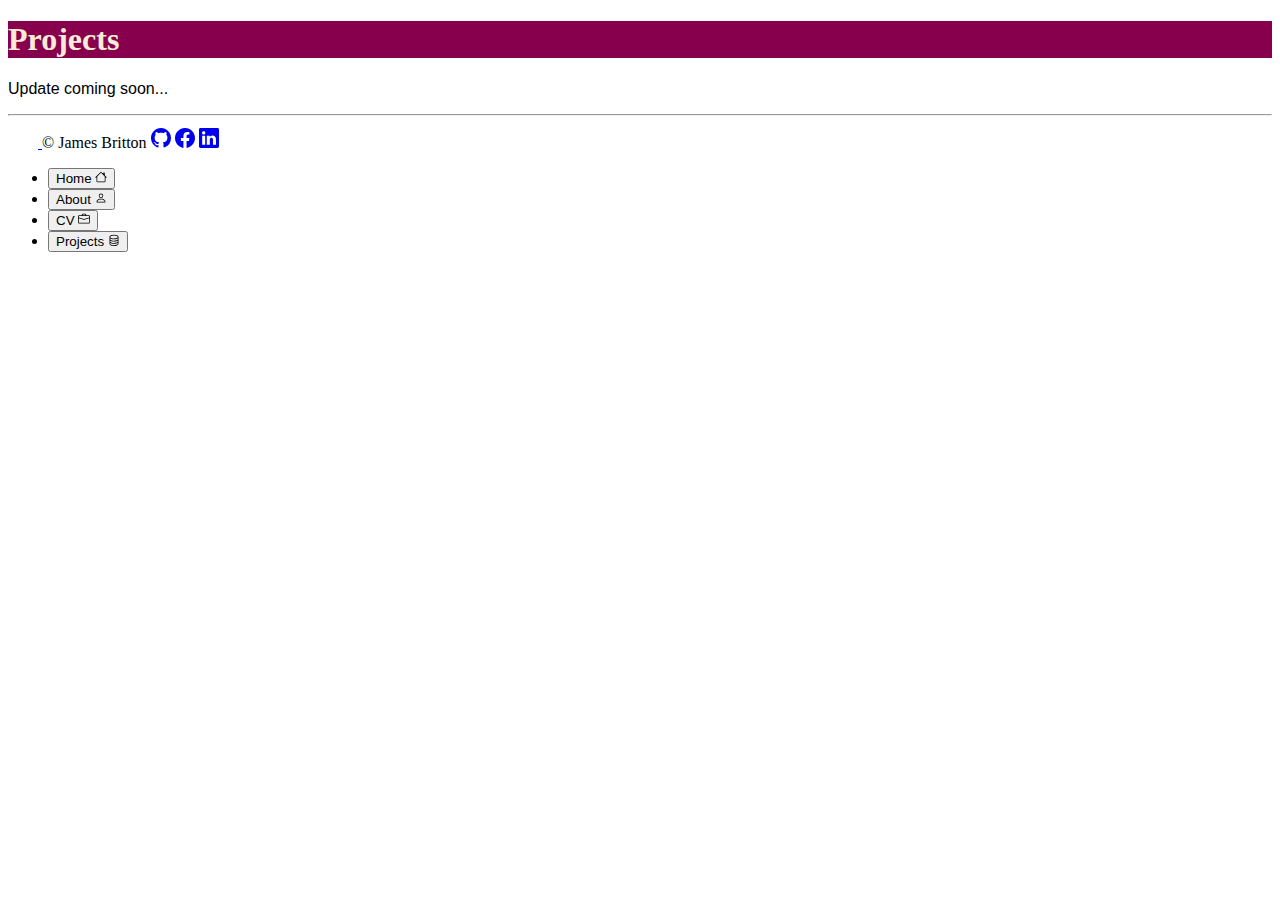
<file: public/projects.html>
<!DOCTYPE html>
<html lang="en">

<head>
    <meta charset="UTF-8">
    <meta name="viewport" content="width=device-width, initial-scale=1.0">
    <title>Projects</title>
    <link href="https://cdn.jsdelivr.net/npm/bootstrap@5.3.0-alpha2/dist/css/bootstrap.min.css" rel="stylesheet"
    integrity="sha384-aFq/bzH65dt+w6FI2ooMVUpc+21e0SRygnTpmBvdBgSdnuTN7QbdgL+OapgHtvPp" crossorigin="anonymous">
    <link rel="stylesheet" href="../style.css">
</head>

<body>
    <main class="container">
        <div id="title-box" class="p-4 p-md-5 mb-4 rounded text-body-emphasis">
          <div class="col-lg-6 px-0">
            <h1 id="JBritt" class="libre">Projects</h1>
          </div>
        </div>
      
        <div class="row g-2">
          <div class="col-md-8 p-4">   
            <article class="blog-post">
              <p>Update coming soon...</p>
              <hr/>
            </article>  
      </main>
      <footer class="d-flex flex-wrap justify-content-between align-items-center py-3 my-4 border-top">
        <div class="col-md-6 d-flex align-items-center">
          <a href="/" class="mb-3 me-2 mb-md-0 text-body-secondary text-decoration-none lh-1">
            <svg class="bi" width="30" height="24"><use xlink:href="#bootstrap"></use></svg>
          </a>
          <span class="mb-3 mb-md-0 text-body-secondary">© James Britton</span>
          <a href="https://github.com/jrbritton"><svg xmlns="http://www.w3.org/2000/svg" width="20" height="20" fill="currentColor" class="bi bi-github m-2" viewBox="0 0 16 16">
            <path d="M8 0C3.58 0 0 3.58 0 8c0 3.54 2.29 6.53 5.47 7.59.4.07.55-.17.55-.38 0-.19-.01-.82-.01-1.49-2.01.37-2.53-.49-2.69-.94-.09-.23-.48-.94-.82-1.13-.28-.15-.68-.52-.01-.53.63-.01 1.08.58 1.23.82.72 1.21 1.87.87 2.33.66.07-.52.28-.87.51-1.07-1.78-.2-3.64-.89-3.64-3.95 0-.87.31-1.59.82-2.15-.08-.2-.36-1.02.08-2.12 0 0 .67-.21 2.2.82.64-.18 1.32-.27 2-.27.68 0 1.36.09 2 .27 1.53-1.04 2.2-.82 2.2-.82.44 1.1.16 1.92.08 2.12.51.56.82 1.27.82 2.15 0 3.07-1.87 3.75-3.65 3.95.29.25.54.73.54 1.48 0 1.07-.01 1.93-.01 2.2 0 .21.15.46.55.38A8.012 8.012 0 0 0 16 8c0-4.42-3.58-8-8-8z"/>
          </svg></a>
          <a href="https://www.facebook.com/profile.php?id=100087448677361"><svg xmlns="http://www.w3.org/2000/svg" width="20" height="20" fill="currentColor" class="bi bi-facebook m-2" viewBox="0 0 16 16">
            <path d="M16 8.049c0-4.446-3.582-8.05-8-8.05C3.58 0-.002 3.603-.002 8.05c0 4.017 2.926 7.347 6.75 7.951v-5.625h-2.03V8.05H6.75V6.275c0-2.017 1.195-3.131 3.022-3.131.876 0 1.791.157 1.791.157v1.98h-1.009c-.993 0-1.303.621-1.303 1.258v1.51h2.218l-.354 2.326H9.25V16c3.824-.604 6.75-3.934 6.75-7.951z"/>
          </svg></a>
          <a href="https://www.linkedin.com/in/james-britton-62958160/"><svg xmlns="http://www.w3.org/2000/svg" width="20" height="20" fill="currentColor" class="bi bi-linkedin m-2" viewBox="0 0 16 16">
            <path d="M0 1.146C0 .513.526 0 1.175 0h13.65C15.474 0 16 .513 16 1.146v13.708c0 .633-.526 1.146-1.175 1.146H1.175C.526 16 0 15.487 0 14.854V1.146zm4.943 12.248V6.169H2.542v7.225h2.401zm-1.2-8.212c.837 0 1.358-.554 1.358-1.248-.015-.709-.52-1.248-1.342-1.248-.822 0-1.359.54-1.359 1.248 0 .694.521 1.248 1.327 1.248h.016zm4.908 8.212V9.359c0-.216.016-.432.08-.586.173-.431.568-.878 1.232-.878.869 0 1.216.662 1.216 1.634v3.865h2.401V9.25c0-2.22-1.184-3.252-2.764-3.252-1.274 0-1.845.7-2.165 1.193v.025h-.016a5.54 5.54 0 0 1 .016-.025V6.169h-2.4c.03.678 0 7.225 0 7.225h2.4z"/>
          </svg></a>
        </div>
    
        <ul class="nav col-md-6 justify-content-start list-unstyled d-flex">
          <li class="ms-3"><a href="../index.html"><button type="button" class="btn btn-info">Home
            <svg xmlns="http://www.w3.org/2000/svg" width="12" height="12" fill="currentColor" class="bi bi-house" viewBox="0 0 16 16">
            <path d="M8.707 1.5a1 1 0 0 0-1.414 0L.646 8.146a.5.5 0 0 0 .708.708L2 8.207V13.5A1.5 1.5 0 0 0 3.5 15h9a1.5 1.5 0 0 0 1.5-1.5V8.207l.646.647a.5.5 0 0 0 .708-.708L13 5.793V2.5a.5.5 0 0 0-.5-.5h-1a.5.5 0 0 0-.5.5v1.293L8.707 1.5ZM13 7.207V13.5a.5.5 0 0 1-.5.5h-9a.5.5 0 0 1-.5-.5V7.207l5-5 5 5Z"></path>
          </svg>
        </button></a>
          </li>
          <li class="ms-3"><a href="../public/about.html"><button type="button" class="btn btn-success">About
            <svg xmlns="http://www.w3.org/2000/svg" width="12" height="12" fill="currentColor" class="bi bi-person" viewBox="0 0 16 16">
              <path d="M8 8a3 3 0 1 0 0-6 3 3 0 0 0 0 6Zm2-3a2 2 0 1 1-4 0 2 2 0 0 1 4 0Zm4 8c0 1-1 1-1 1H3s-1 0-1-1 1-4 6-4 6 3 6 4Zm-1-.004c-.001-.246-.154-.986-.832-1.664C11.516 10.68 10.289 10 8 10c-2.29 0-3.516.68-4.168 1.332-.678.678-.83 1.418-.832 1.664h10Z"/>
            </svg>
          </button></a>
          </li>
          <li class="ms-3"><a href="../public/cv.html"><button type="button" class="btn btn-warning">CV
            <svg xmlns="http://www.w3.org/2000/svg" width="12" height="12" fill="currentColor" class="bi bi-briefcase" viewBox="0 0 16 16">
              <path d="M6.5 1A1.5 1.5 0 0 0 5 2.5V3H1.5A1.5 1.5 0 0 0 0 4.5v8A1.5 1.5 0 0 0 1.5 14h13a1.5 1.5 0 0 0 1.5-1.5v-8A1.5 1.5 0 0 0 14.5 3H11v-.5A1.5 1.5 0 0 0 9.5 1h-3zm0 1h3a.5.5 0 0 1 .5.5V3H6v-.5a.5.5 0 0 1 .5-.5zm1.886 6.914L15 7.151V12.5a.5.5 0 0 1-.5.5h-13a.5.5 0 0 1-.5-.5V7.15l6.614 1.764a1.5 1.5 0 0 0 .772 0zM1.5 4h13a.5.5 0 0 1 .5.5v1.616L8.129 7.948a.5.5 0 0 1-.258 0L1 6.116V4.5a.5.5 0 0 1 .5-.5z"/>
            </svg>
          </button></a>
          </li>
          <li class="ms-3"><a href="../public/projects.html"><button type="button" class="btn btn-danger">Projects
            <svg xmlns="http://www.w3.org/2000/svg" width="12" height="12" fill="currentColor" class="bi bi-database" viewBox="0 0 16 16">
              <path d="M4.318 2.687C5.234 2.271 6.536 2 8 2s2.766.27 3.682.687C12.644 3.125 13 3.627 13 4c0 .374-.356.875-1.318 1.313C10.766 5.729 9.464 6 8 6s-2.766-.27-3.682-.687C3.356 4.875 3 4.373 3 4c0-.374.356-.875 1.318-1.313ZM13 5.698V7c0 .374-.356.875-1.318 1.313C10.766 8.729 9.464 9 8 9s-2.766-.27-3.682-.687C3.356 7.875 3 7.373 3 7V5.698c.271.202.58.378.904.525C4.978 6.711 6.427 7 8 7s3.022-.289 4.096-.777A4.92 4.92 0 0 0 13 5.698ZM14 4c0-1.007-.875-1.755-1.904-2.223C11.022 1.289 9.573 1 8 1s-3.022.289-4.096.777C2.875 2.245 2 2.993 2 4v9c0 1.007.875 1.755 1.904 2.223C4.978 15.71 6.427 16 8 16s3.022-.289 4.096-.777C13.125 14.755 14 14.007 14 13V4Zm-1 4.698V10c0 .374-.356.875-1.318 1.313C10.766 11.729 9.464 12 8 12s-2.766-.27-3.682-.687C3.356 10.875 3 10.373 3 10V8.698c.271.202.58.378.904.525C4.978 9.71 6.427 10 8 10s3.022-.289 4.096-.777A4.92 4.92 0 0 0 13 8.698Zm0 3V13c0 .374-.356.875-1.318 1.313C10.766 14.729 9.464 15 8 15s-2.766-.27-3.682-.687C3.356 13.875 3 13.373 3 13v-1.302c.271.202.58.378.904.525C4.978 12.71 6.427 13 8 13s3.022-.289 4.096-.777c.324-.147.633-.323.904-.525Z"/>
            </svg>
          </button></a>
          </li>

    <script src="https://cdn.jsdelivr.net/npm/bootstrap@5.3.1/dist/js/bootstrap.bundle.min.js" integrity="sha384-HwwvtgBNo3bZJJLYd8oVXjrBZt8cqVSpeBNS5n7C8IVInixGAoxmnlMuBnhbgrkm" crossorigin="anonymous"></script>
</body>

</html>
</file>
<file: style.css>
.libre{font-family: 'Libre Baskerville', serif;
}

.nunito{font-family: 'Nunito', sans-serif;
}

.roboto{
    font-family: 'Roboto Slab', serif;
}

.ubuntu{
    font-family: 'Ubuntu', sans-serif;
}

#title-box{
    background-color: #87004e;
}

#JBritt{
    color: antiquewhite;
}

p{
    font-family: 'Ubuntu', sans-serif;
}

li{
    font-family: 'Ubuntu', sans-serif;
}

.cv-head{
    font-family: 'Libre Baskerville', serif;
}

/* Columns for the About Me page */

#about-intro{
    height: 100vh;
    display: grid;
    gap: 3rem;
    grid-template-columns: 1fr 1fr 1fr;
    grid-template-rows: 1fr 1fr;
    grid-column: span 2;
}

  .about-content{
    display: flex;
    align-items: left;
    grid-column: span 3;
}

  .about-pic{
    grid-column: span 1;
}

@media (max-width: 600px) { .about-content {
    padding-left: 0px;
    }
}
</file>
